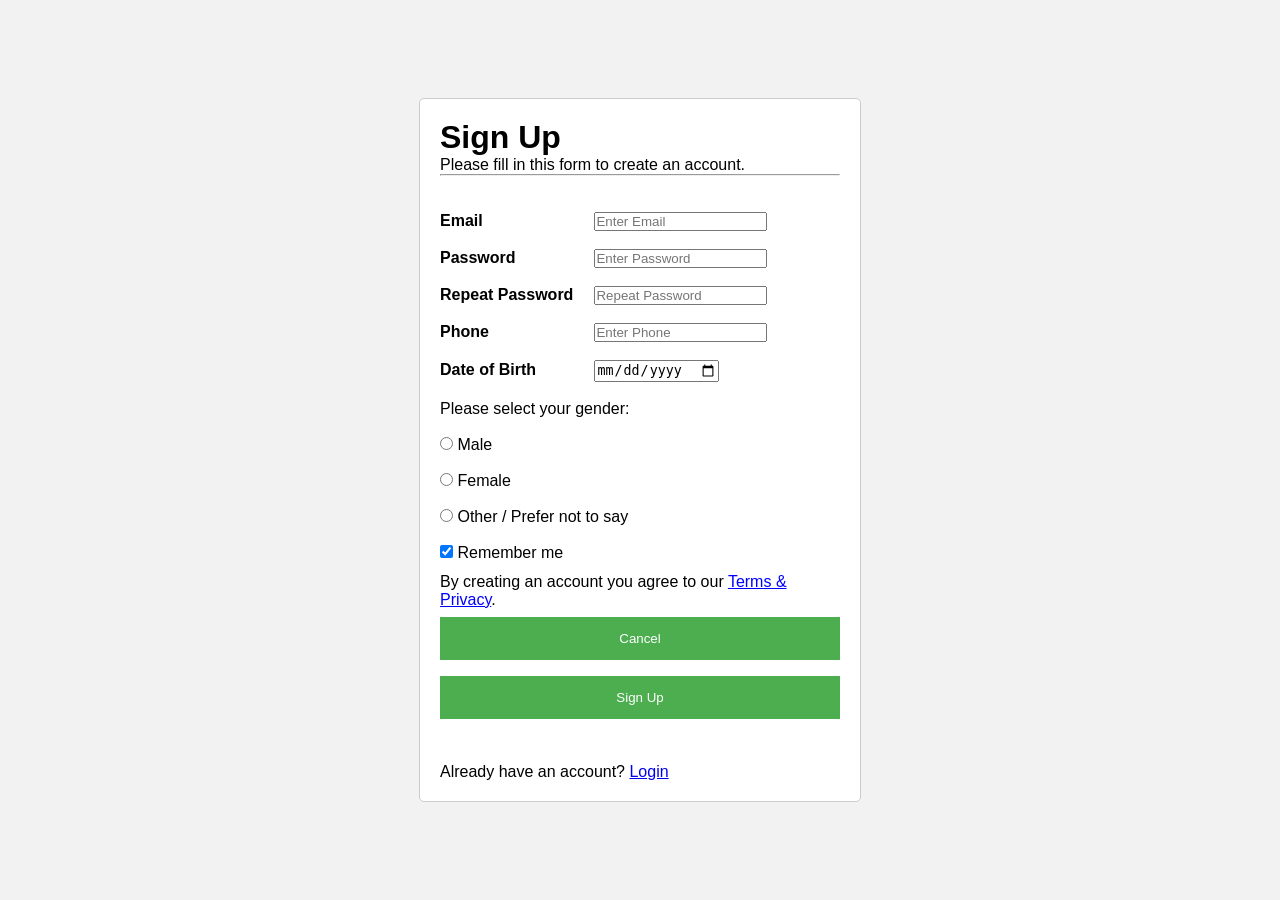
<file: index.html>
<!doctype html>
<html lang="en">
  <head>
    <meta charset="UTF-8">
    <meta name="viewport" content="width=device-width, initial-scale=1.0">
    <link rel="stylesheet" href="style.css">
    <title>Login Form</title>
  </head>

  <body>
    <form action="action_page.php" style="border: 1px solid #ccc">
      <div class="container">
        <h1>Sign Up</h1>
        <p>Please fill in this form to create an account.</p>
        <hr>
        <br><br>
        <label for="email"><b>Email</b></label>
        <input type="text" placeholder="Enter Email" name="email" required>
        <br><br>

        <label for="psw"><b>Password</b></label>
        <input
          type="password"
          placeholder="Enter Password"
          name="psw"
          required
       >
        <br><br>

        <label for="psw-repeat"><b>Repeat Password</b></label>
        <input
          type="password"
          placeholder="Repeat Password"
          name="psw-repeat"
          required
       >
        <br><br>

        <label for="phone"><b>Phone</b></label>
        <input type="text" placeholder="Enter Phone" name="phone" required>
        <br><br>

        <label for="dob"><b>Date of Birth</b></label>
        <input type="date" name="dob" required>
        <br><br>

        <p>Please select your gender:</p>
        <br>
        <input type="radio" id="male" name="gender" value="male">
        <label for="male">Male</label><br><br>

        <input type="radio" id="female" name="gender" value="female">
        <label for="female">Female</label><br><br>

        <input type="radio" id="other" name="gender" value="other">
        <label for="other">Other / Prefer not to say</label>
        <br><br>

        <label>
          <input
            type="checkbox"
            checked
            name="remember"
            style="margin-bottom: 15px"
         >
          Remember me
        </label>

        <p>
          By creating an account you agree to our
          <a href="#" style="color: blue">Terms &amp; Privacy</a>.
        </p>

        <div>
          <button type="button">Cancel</button>
          <button type="submit">Sign Up</button>
        </div>
                    <br><br>
        <p>Already have an account? <a href="login.html">Login</a></p>
      </div>
    </form>
  </body>
</html>
</file>
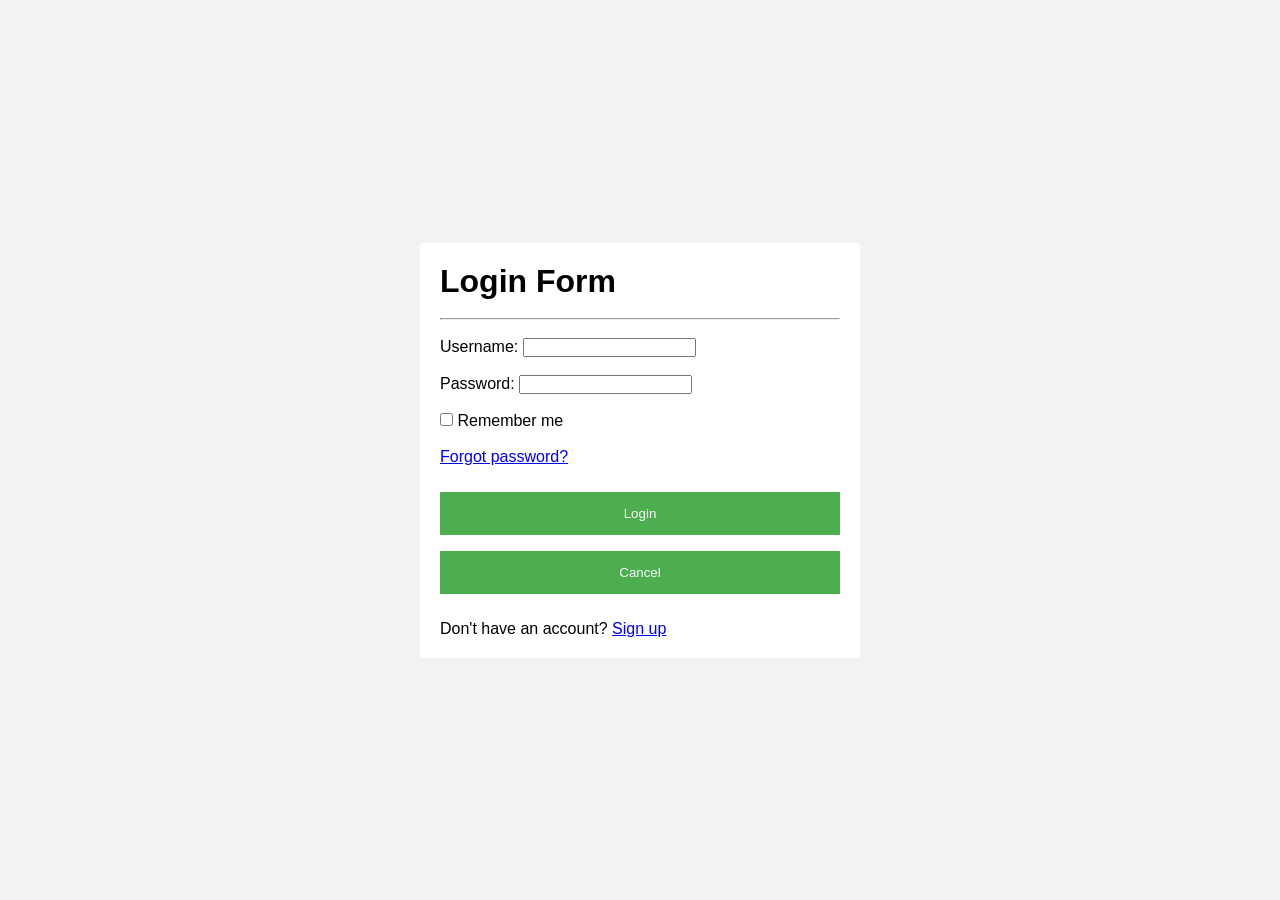
<file: login.html>
<!DOCTYPE html>
<html lang="en">

<head>
    <meta charset="UTF-8">
    <meta name="viewport" content="width=device-width, initial-scale=1.0">
    <link rel="stylesheet" href="style.css">
    <title>Login</title>
</head>

<body>
    <form>
        <div>
            <h1>Login Form</h1>
            <br>
            <hr><br>
            <label for="username">Username:</label>
            <input type="text" id="username" name="username" required>
            <br><br>

            <label for="password">Password:</label>
            <input type="password" id="password" name="password" required>
            <br><br>

            <label><input type="checkbox" name="remember"> Remember me</label>
            <br><br>
            <a href="#">Forgot password?</a><br><br>
            <button type="submit">Login</button>
            <button type="reset">Cancel</button>
            <br><br>
            <p>Don't have an account? <a href="index.html">Sign up</a></p>
        </div>

    </form>
</body>

</html>
</file>
<file: style.css>
*{
    margin: 0;
    padding: 0;
}

body {
    height: 100vh;
    font-family: Arial, Helvetica, sans-serif;
    background-color: hsl(0, 0%, 95%);
    display: flex;
    justify-content: center;
    align-items: center;
}
form {
    background-color: hsl(0, 0%, 100%);
    padding: 20px;
    border-radius: 5px;
    max-width: 400px;
    margin: auto;
}
label[for="email"],
label[for="psw"],
label[for="psw-repeat"],
label[for="phone"],
label[for="dob"] {
  display: inline-block;
  width: 150px;
}

form {
  border: 3px solid hsl(0, 0%, 95%);
  padding: 20px;
  width: 400px;
  margin: auto;
}

button {
  background-color: hsl(122, 39%, 49%);
  color: white;
  padding: 14px 20px;
  margin: 8px 0;
  border: none;
  cursor: pointer;
  width: 100%;
}
</file>
